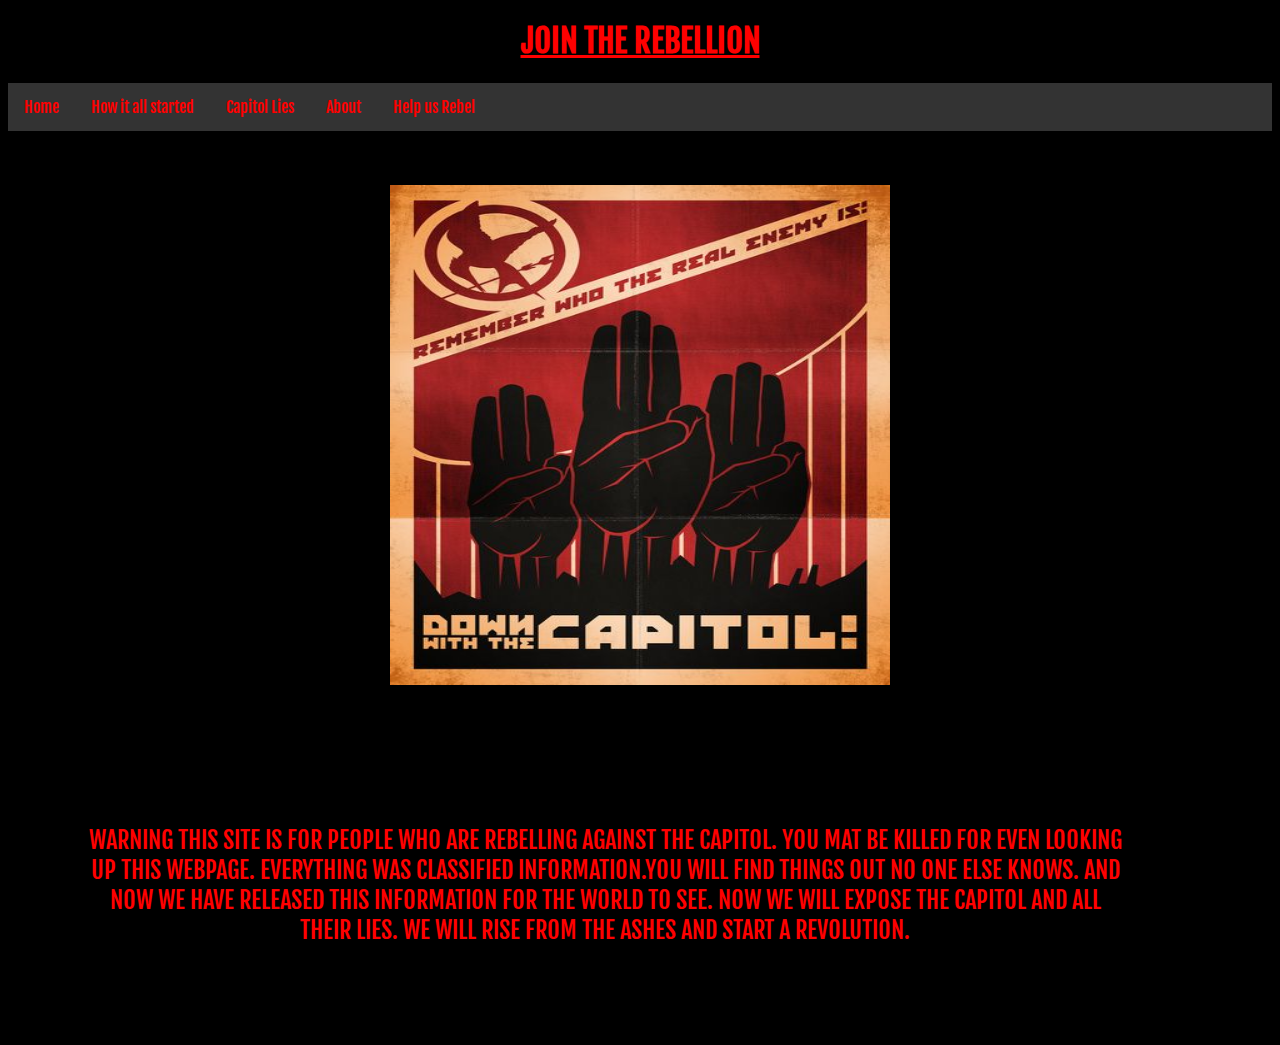
<file: index.html>
<!DOCTYPE html>
<html>
<head>
<link rel="stylesheet" type="text/css">
      <link href="https://fonts.googleapis.com/css?family=Fjalla+One" rel="stylesheet">
<link rel="stylesheet" type="text/css" href="stylesheet.css">
</head>
<body>
<h1>JOIN THE REBELLION</h1>
<ul>

<li><a href="index.html">Home </a></li>
<li><a href="katnis.html">How it all started </a></li>
<li><a href="capitollies.html"> Capitol Lies</a></li>
<li><a href="about.html">About </a></li>
<li><a href="howtohelp.html">Help us Rebel </a></li>
</ul>
<br>
<br>
<br>
	<center><img src="images/3fingers.jpeg" style="width:500px;height:500px"></center>
</br>
</br>
<p>WARNING THIS SITE IS FOR PEOPLE WHO ARE REBELLING AGAINST THE CAPITOL. YOU MAT BE KILLED FOR EVEN LOOKING UP THIS WEBPAGE. EVERYTHING WAS CLASSIFIED INFORMATION.YOU WILL FIND THINGS OUT NO ONE ELSE KNOWS. AND NOW WE HAVE RELEASED THIS INFORMATION FOR THE WORLD TO SEE. NOW WE WILL EXPOSE THE CAPITOL AND ALL THEIR LIES. WE WILL RISE FROM THE ASHES AND START A REVOLUTION.

</html>
</file>
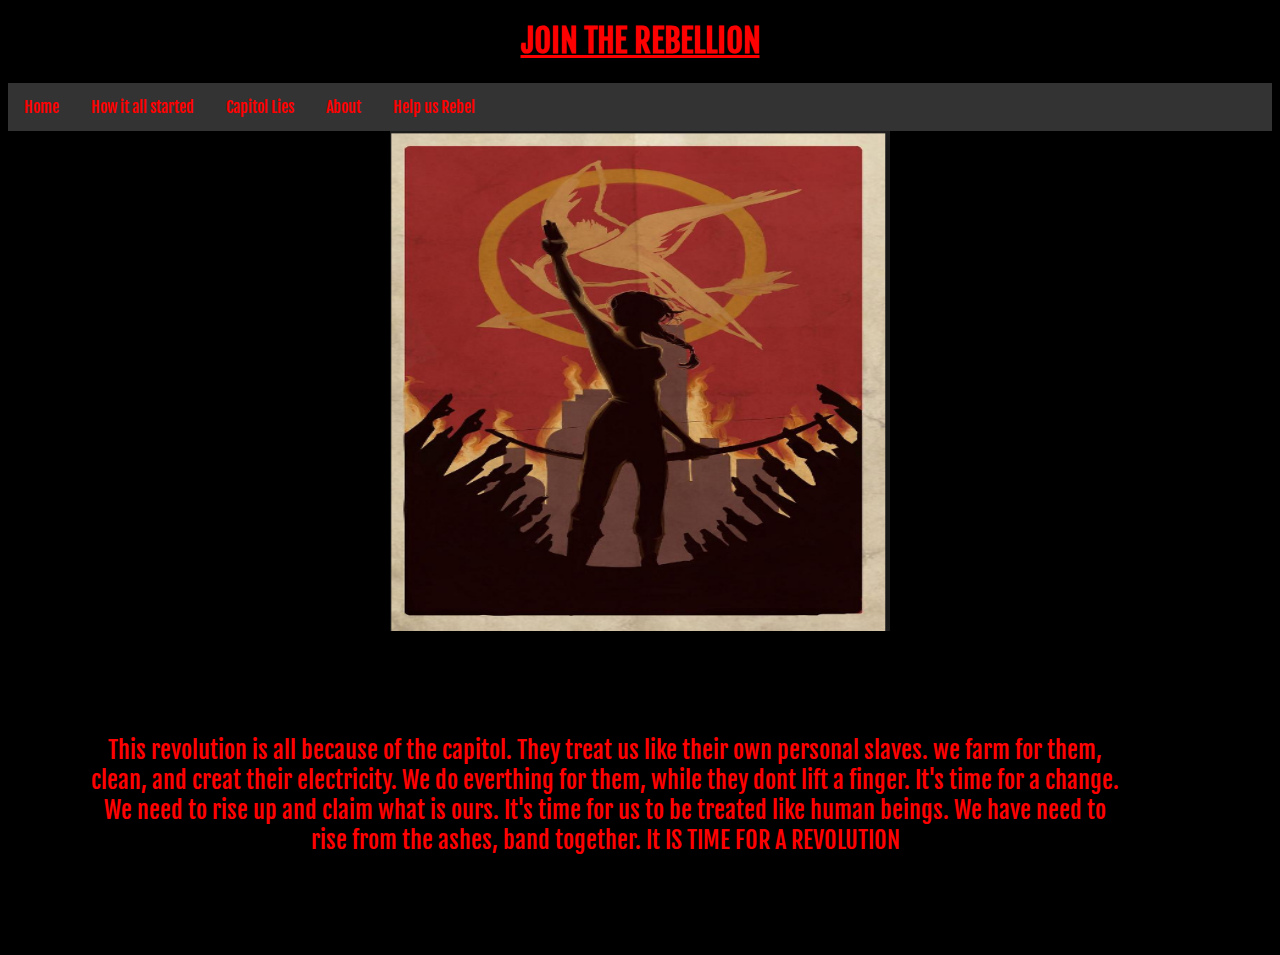
<file: about.html>
<!DOCTYPE html>
<html>
<head>
<link rel="stylesheet" type="text/css" href="stylesheet.css">
    <link href="https://fonts.googleapis.com/css?family=Fjalla+One" rel="stylesheet">
</head>
<body>
<h1>JOIN THE REBELLION</h1>
<ul>
<li><a href="index.html">Home </a></li>
<li><a href="katnis.html">How it all started </a></li>
<li><a href="capitollies.html"> Capitol Lies</a></li>
<li><a href="about.html">About </a></li>
<li><a href="howtohelp.html">Help us Rebel </a></li>
</ul>
<center><img src="images/rise.jpg" style="width:500px;height:500px"></center>
<p> This revolution is all because of the capitol. They treat us like their own personal slaves. we farm for them, clean, and creat their electricity. We do everthing for them, while they dont lift a finger. It's time for a change. We need to rise up and claim what is ours. It's time for us to be treated like human beings. We have need to rise from the ashes, band together. It IS TIME FOR A REVOLUTION</p>


</body>
</html>
</file>
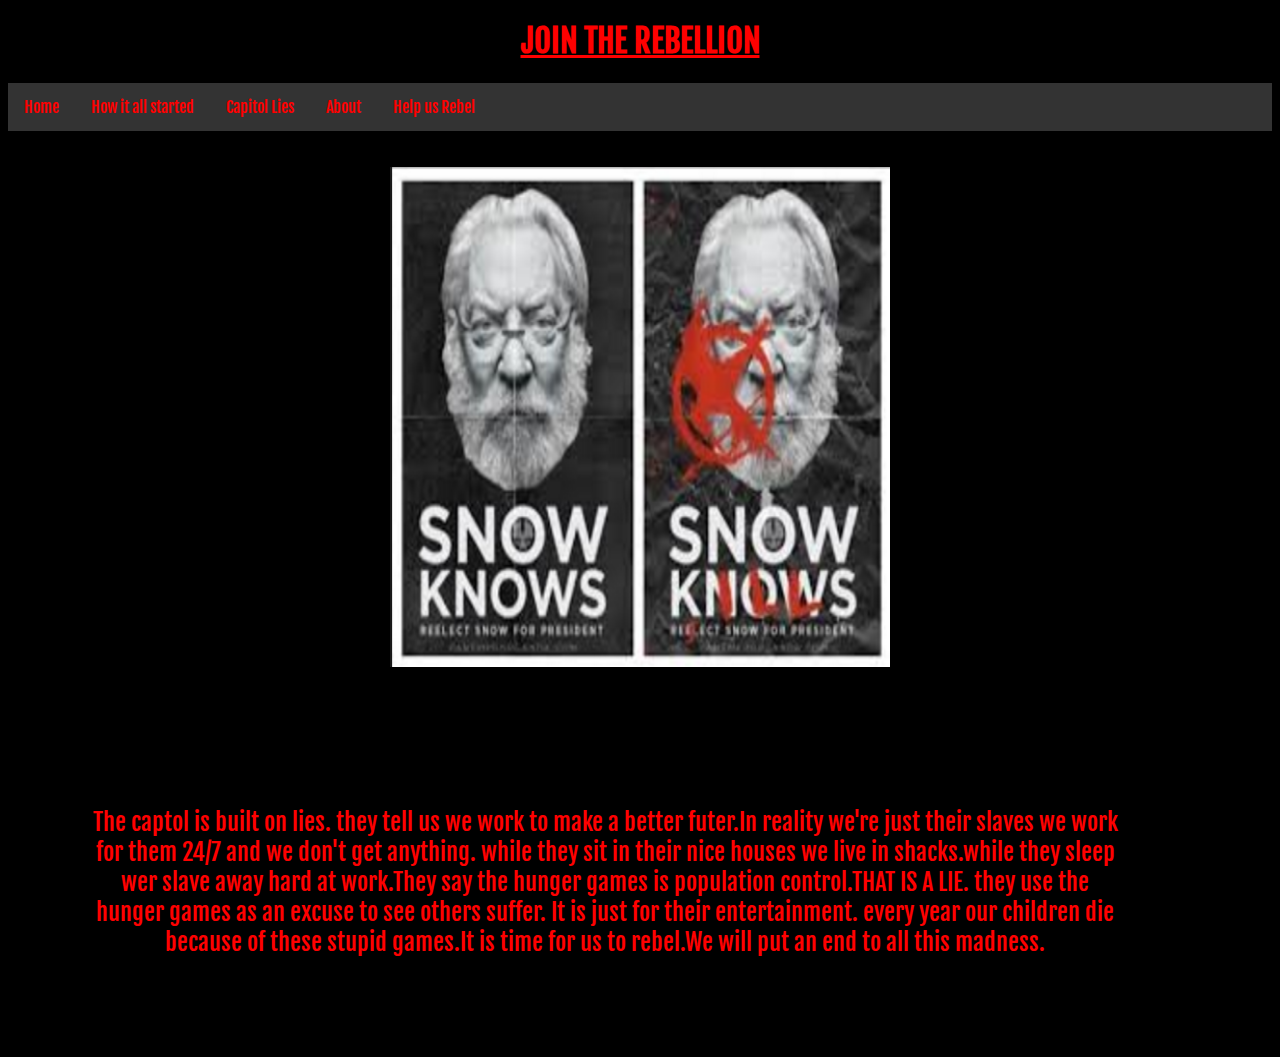
<file: capitollies.html>
<!DOCTYPE html>
<html>
<head>
<link rel="stylesheet" type="text/css" href="stylesheet.css">
    <link href="https://fonts.googleapis.com/css?family=Fjalla+One" rel="stylesheet">
</head>
<body>
<h1>JOIN THE REBELLION</h1>
<ul>
<li><a href="index.html">Home </a></li>
<li><a href="katnis.html">How it all started </a></li>
<li><a href="capitollies.html"> Capitol Lies</a></li>
<li><a href="about.html">About </a></li>
<li><a href="howtohelp.html">Help us Rebel </a></li>
</ul>
<br>
<br>
<center><img src="images/snow.jpeg" style="width:500px;height:500px"></center>
</br>
</br>
<p>The captol is built on lies. they tell us we work to make a better futer.In reality we're just their slaves we work for them 24/7 and we don't get anything. while they sit in their nice houses we live in shacks.while they sleep wer slave away hard at work.They say the hunger games is population control.THAT IS A LIE. they use the hunger games as an excuse to see others suffer. It is just for their entertainment. every year our children die because of these stupid games.It is time for us to rebel.We will put an end to all this madness.</p>



</body>

</html>
</file>
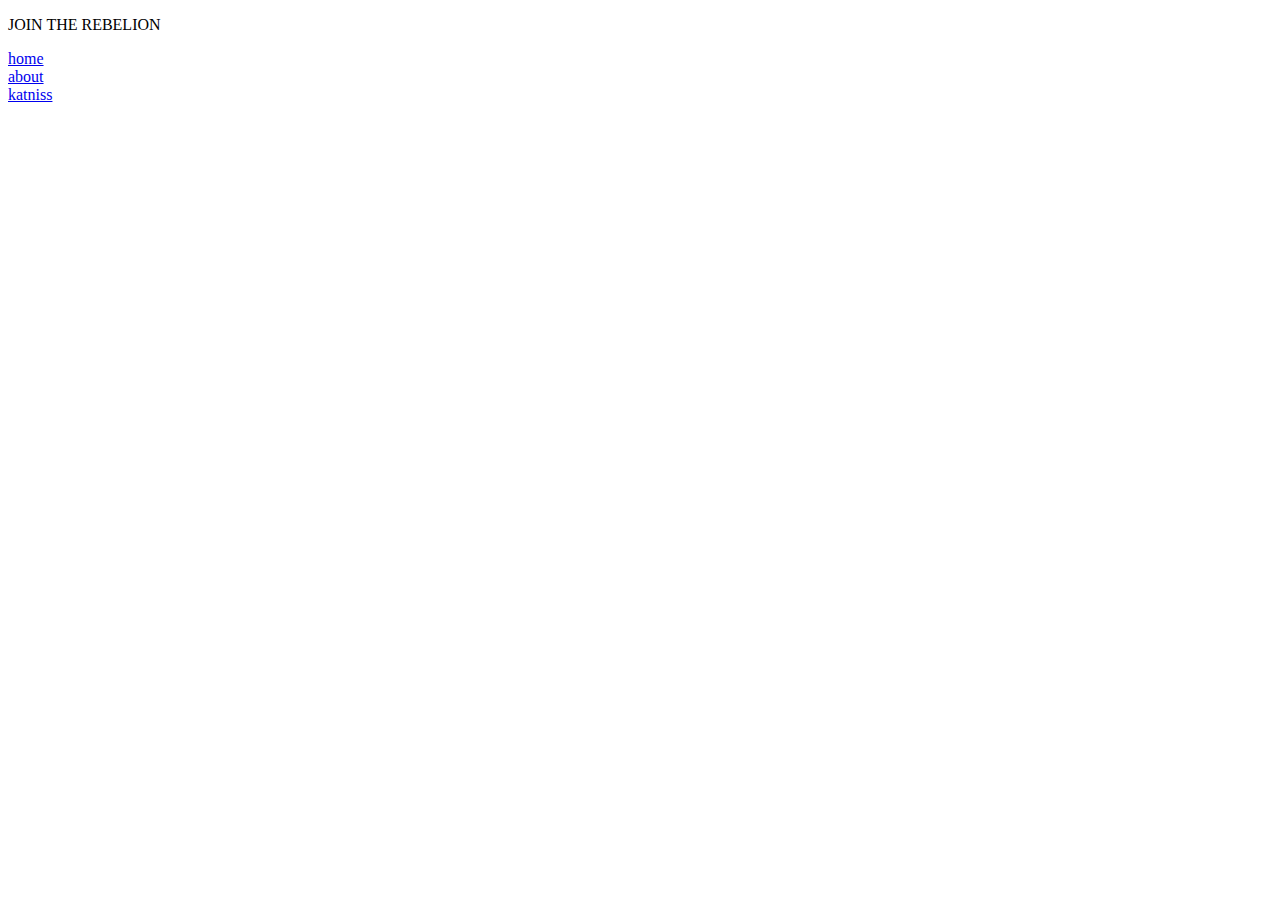
<file: home.html>
<!DOCTYPE html>
<html>
<head>
<link rel="stylesheet.css" type="text/css" href="stylesheet.css">
</head>
<body>
<p>JOIN THE REBELION</p>

<li><a href="home.html">home</a></li>
<li><a href="about.html">about </a></li>
<li><a href="katnis.html">katniss </a></li>

</body>
</html>
</file>
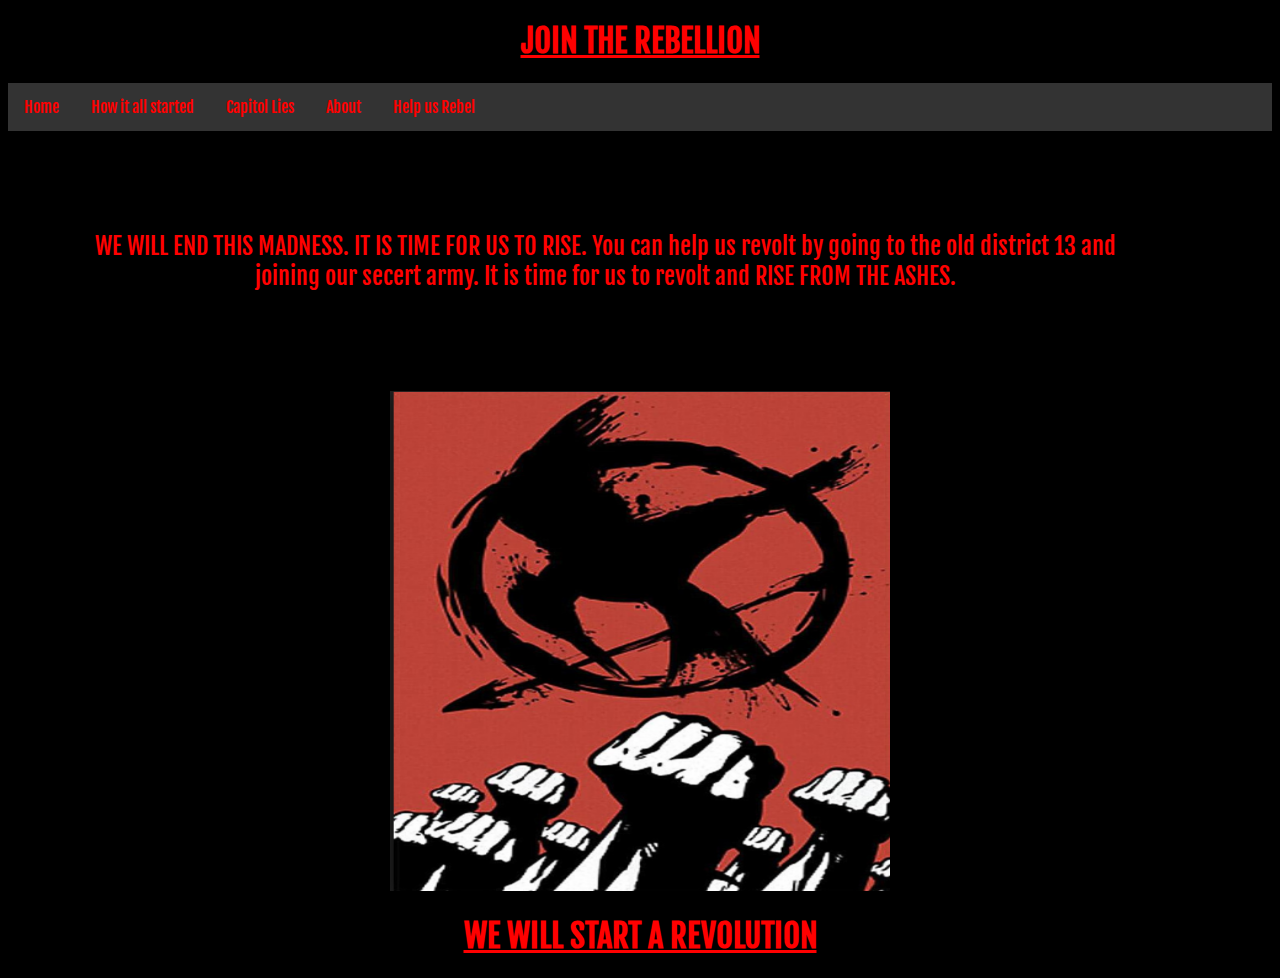
<file: howtohelp.html>
<!DOCTYPE html>
<html>
<head>
<link rel="stylesheet" type="text/css" href="stylesheet.css">
    <link href="https://fonts.googleapis.com/css?family=Fjalla+One" rel="stylesheet">
</head>
<body>
<h1>JOIN THE REBELLION</h1>
<ul>
<li><a href="index.html">Home </a></li>
<li><a href="katnis.html">How it all started </a></li>
<li><a href="capitollies.html"> Capitol Lies</a></li>
<li><a href="about.html">About </a></li>
<li><a href="howtohelp.html">Help us Rebel </a></li>
</ul>
<p> WE WILL END THIS MADNESS. IT IS TIME FOR US TO RISE. You can help us revolt by going to the old district 13 and joining our secert army. It is time for us to revolt and RISE FROM THE ASHES. 
<center><img src="images/fist.jpeg" style="width:500px;height:500px"></center>
<h1>WE WILL START A REVOLUTION</h1>
</body>
</html>
</file>
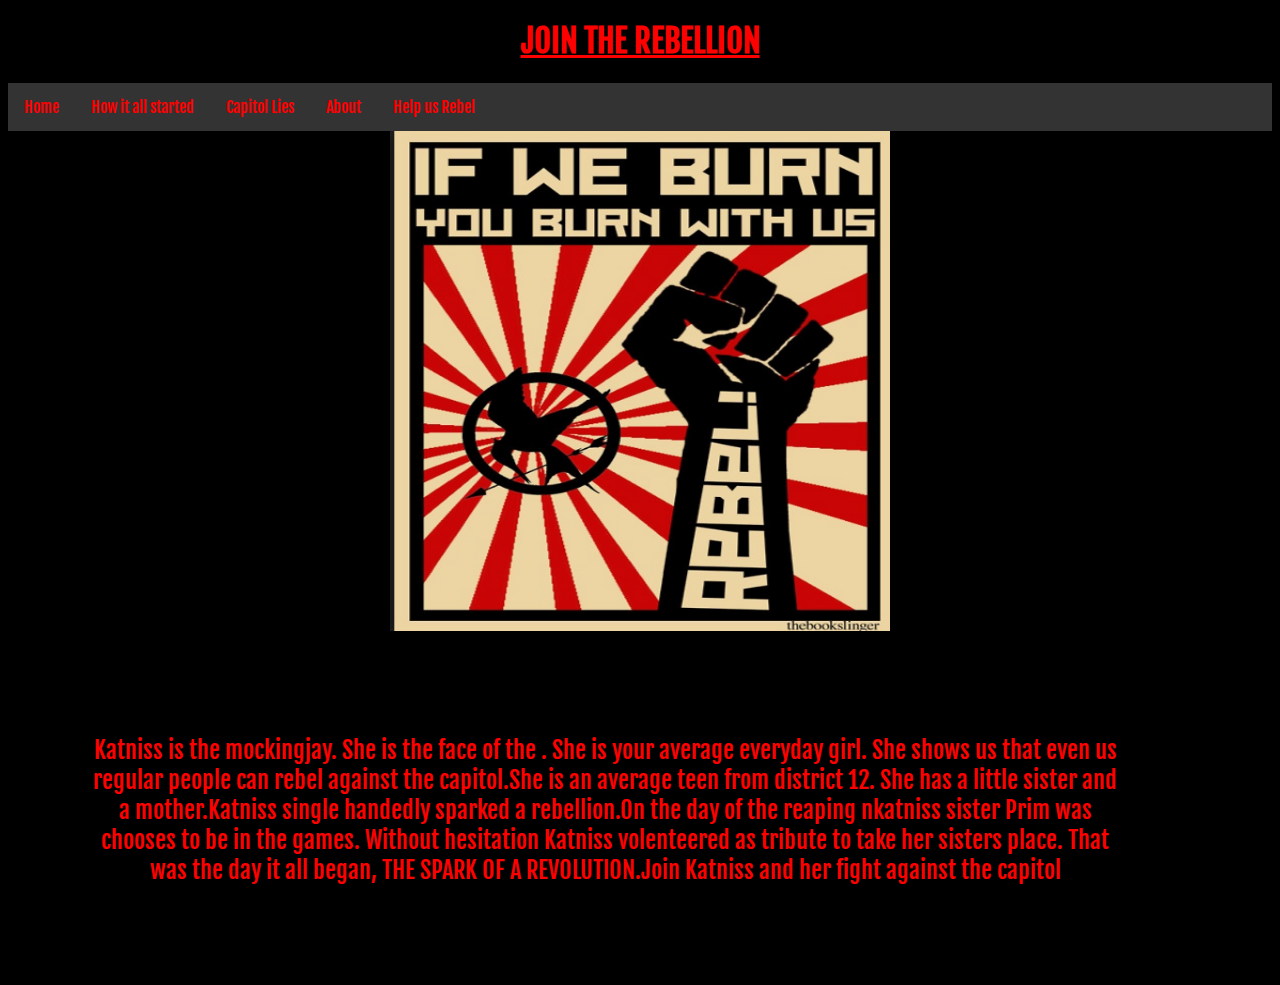
<file: katnis.html>
<!DOCTYPE html>
<html>
<head>
<link rel="stylesheet" type="text/css" href="stylesheet.css">
    <link href="https://fonts.googleapis.com/css?family=Fjalla+One" rel="stylesheet">    <link href="https://fonts.googleapis.com/css?family=Fjalla+One" rel="stylesheet">
</head>
<body>
<h1>JOIN THE REBELLION</h1>
<ul>
<li><a href="index.html">Home </a></li>
<li><a href="katnis.html">How it all started </a></li>
<li><a href="capitollies.html"> Capitol Lies</a></li>
<li><a href="about.html">About </a></li>
<li><a href="howtohelp.html">Help us Rebel </a></li>
</ul>

<center><img src="images/burn.jpeg" style="width:500px;height:500px"></center>
<p> Katniss is the mockingjay. She is the face of the . She is your average everyday girl. She shows us that even us regular people can rebel against the capitol.She is an average teen from district 12. She has a little sister and a mother.Katniss single handedly sparked a rebellion.On the day of the reaping nkatniss sister Prim was chooses to be in the games. Without hesitation Katniss volenteered as tribute to take her sisters place. That was the day it all began, THE SPARK OF A REVOLUTION.Join Katniss and her fight against the capitol</p>
 
</body>
</html>
</file>
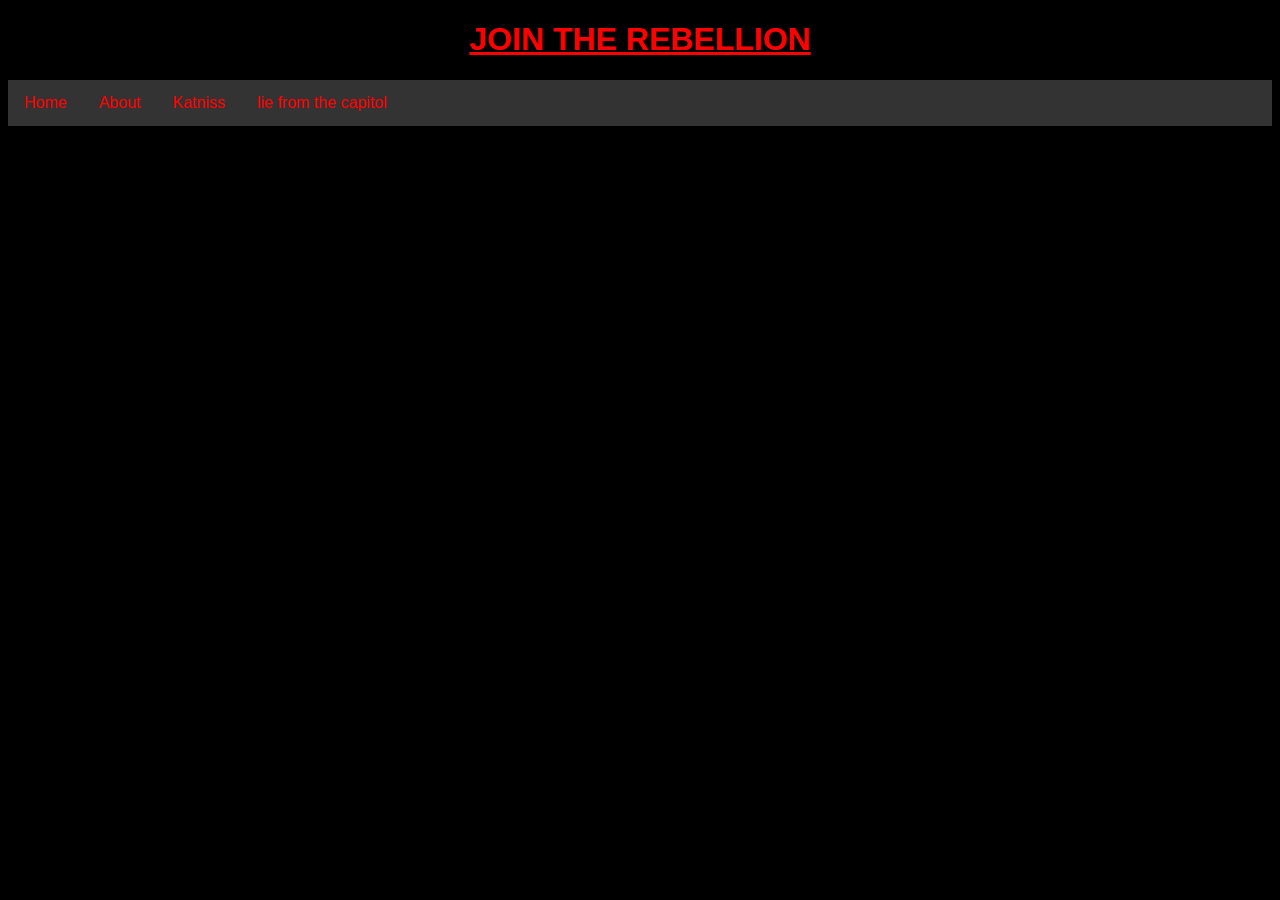
<file: lies from the capitol.html>
<!DOCTYPE html>
<html>
<head>
<link rel="stylesheet" type="text/css" href="stylesheet.css">
</head>
<body>
<h1>JOIN THE REBELLION</h1>
<ul>
<li><a href="index.html">Home</a></li>
<li><a href="about.html">About </a></li>
<li><a href="katnis.html">Katniss </a></li>
<li><a href="lies from the capitol.html">lie from the capitol</a></li>
</ul>

</body>

</html>
</file>
<file: stylesheet.css>
body{
	 background-color: black;
	 color:red;
}

ul {
	list-style-type: none;
	margin: 0;
	padding: 0;
	overflow: hidden;
	background-color: #333;
	    font-family: 'Fjalla One', sans-serif;

	}
	
	li{ float: left;
		    font-family: 'Fjalla One', sans-serif;
	
	}
	
	
	li a { display: inline-block;
	color:red;
	text-align: center;
	padding:14px 16px;
    text-decoration:none;	
    font-family: 'Fjalla One', sans-serif;
	
		
}
 
 
 li  a:hover{
	 background-color:#111
 }
 
 p{color:red;
  text-align: center;
  font-size: 150%;
   margin-top: 100px;
    margin-bottom: 100px;
    margin-right: 150px;
    margin-left: 80px;
    font-family: 'Fjalla One', sans-serif;

 }
 
 h1  {
    text-align: center;
	text-decoration: underline;
	    font-family: 'Fjalla One', sans-serif;

}
</file>
